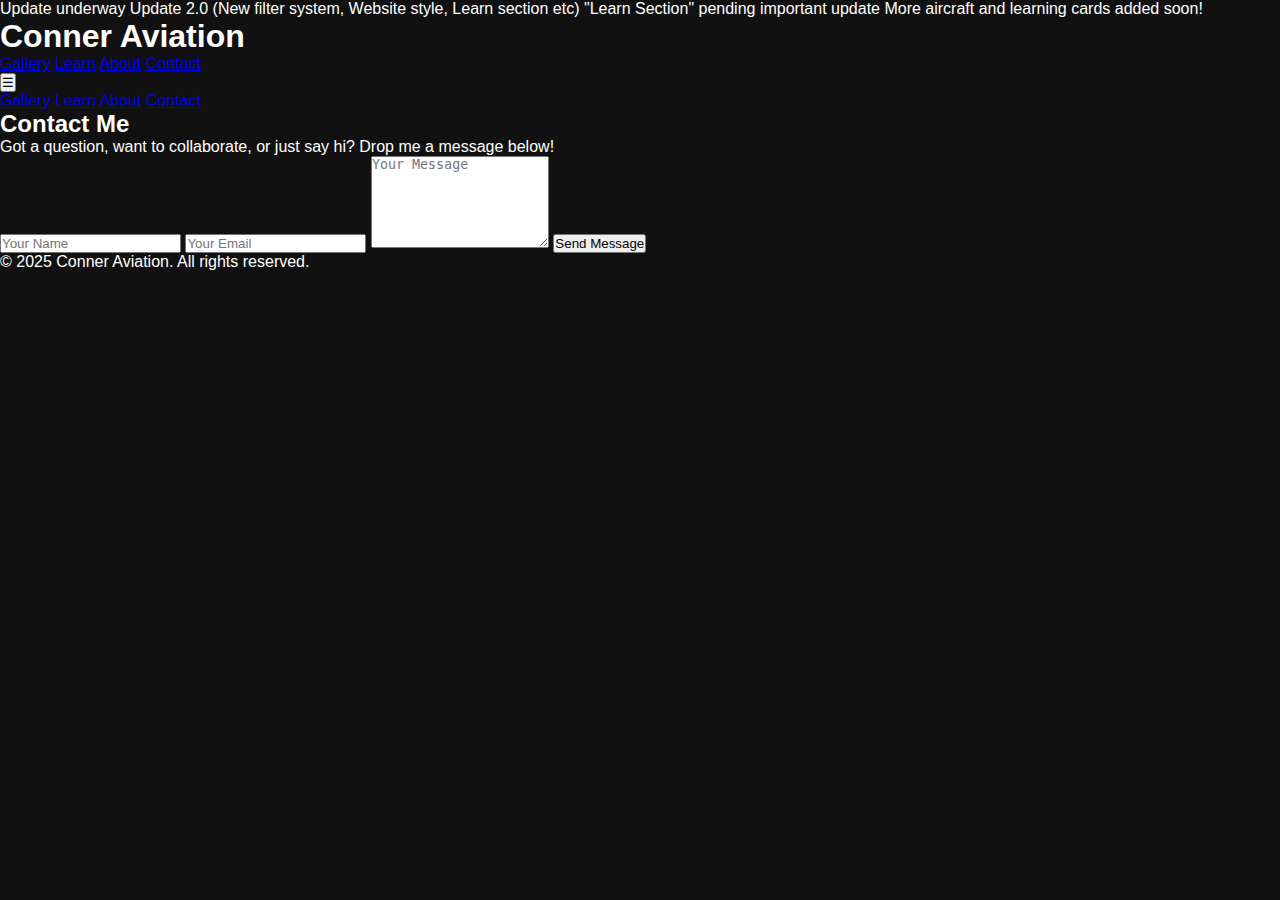
<file: contact.html>
<!DOCTYPE html>
<html lang="en">
<head>
  <meta charset="UTF-8" />
  <meta name="viewport" content="width=device-width, initial-scale=1.0" />
  <title>Contact – Conner Aviation</title>
  <link rel="stylesheet" href="style.css" />
  <script defer src="script.js"></script>
</head>
<body>
  <div class="update-banner">
  <div class="slide-text">
    Update underway
    <span class="spacer"></span>
    Update 2.0 (New filter system, Website style, Learn section etc)
    <span class="spacer"></span>
    "Learn Section" pending important update
    <span class="spacer"></span>
    More aircraft and learning cards added soon!
  </div>
  </div>
  <header>
    <h1>Conner Aviation</h1>

    <nav class="nav-desktop">
      <a href="index.html#gallery">Gallery</a>
      <a href="index.html#learn">Learn</a>
      <a href="index.html#about">About</a>
      <a href="index.html#contact">Contact</a>
    </nav>

    <button class="hamburger" onclick="toggleMobileNav()">☰</button>

    <nav class="nav-mobile" id="mobileNav">
      <a href="index.html#gallery" onclick="toggleMobileNav()">Gallery</a>
      <a href="index.html#learn" onclick="toggleMobileNav()">Learn</a>
      <a href="index.html#about" onclick="toggleMobileNav()">About</a>
      <a href="index.html#contact" onclick="toggleMobileNav()">Contact</a>
    </nav>
  </header>

  <section id="contact" class="contact">
    <h2>Contact Me</h2>
    <p>Got a question, want to collaborate, or just say hi? Drop me a message below!</p>

    <form action="https://formspree.io/f/xblyevyw" method="POST" class="contact-form">
      <input type="text" name="name" placeholder="Your Name" required />
      <input type="email" name="email" placeholder="Your Email" required />
      <textarea name="message" placeholder="Your Message" rows="6" required></textarea>
      <button type="submit">Send Message</button>
    </form>
  </section>

  <footer>
    <p>&copy; 2025 Conner Aviation. All rights reserved.</p>
  </footer>
</body>
</html>
</file>
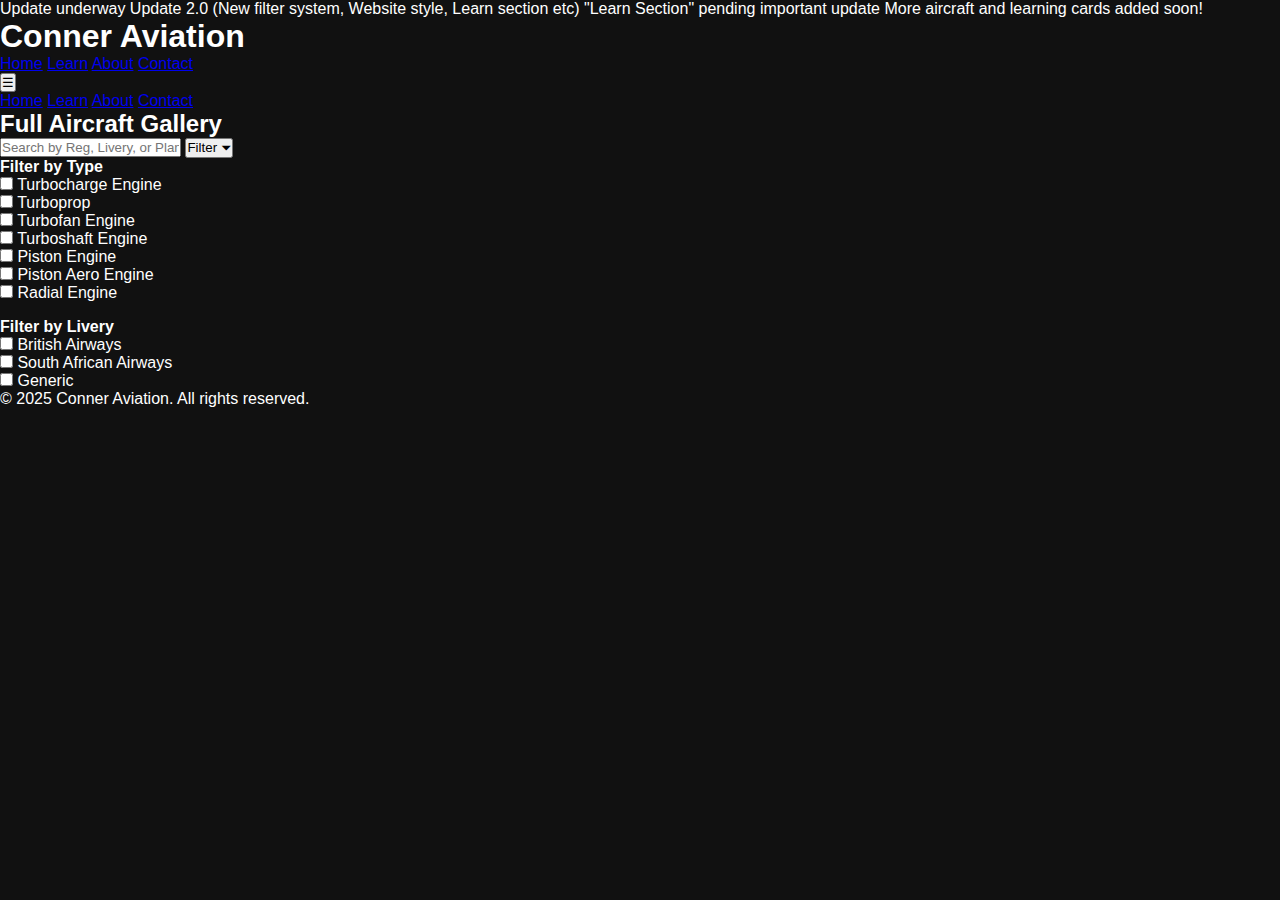
<file: gallery.html>
<!DOCTYPE html>
<html lang="en">
<head>
  <meta charset="UTF-8" />
  <meta name="viewport" content="width=device-width, initial-scale=1.0" />
  <title>Gallery – Conner Aviation</title>
  <link rel="stylesheet" href="style.css" />
  <script defer src="script.js"></script>
</head>
<body>
  <div class="update-banner">
  <div class="slide-text">
    Update underway
    <span class="spacer"></span>
    Update 2.0 (New filter system, Website style, Learn section etc)
    <span class="spacer"></span>
    "Learn Section" pending important update
    <span class="spacer"></span>
    More aircraft and learning cards added soon!
  </div>
  </div>
  <header>
    <h1>Conner Aviation</h1>

    <nav class="nav-desktop">
      <a href="index.html#gallery">Home</a>
      <a href="index.html#learn">Learn</a>
      <a href="index.html#about">About</a>
      <a href="index.html#contact">Contact</a>
    </nav>

    <button class="hamburger" onclick="toggleMobileNav()">☰</button>

    <nav class="nav-mobile" id="mobileNav">
      <a href="index.html#gallery" onclick="toggleMobileNav()">Home</a>
      <a href="index.html#learn" onclick="toggleMobileNav()">Learn</a>
      <a href="index.html#about" onclick="toggleMobileNav()">About</a>
      <a href="index.html#contact" onclick="toggleMobileNav()">Contact</a>
    </nav>
  </header>

  <section class="gallery">
    <h2>Full Aircraft Gallery</h2>

    <div class="search-filter-container">
      <input
        type="text"
        id="searchInput"
        placeholder="Search by Reg, Livery, or Plane Type..."
        oninput="filterCards()"
      />

      <button class="filter-toggle-btn" onclick="toggleFilters()">Filter ⏷</button>

      <div class="filter-panel" id="filterPanel">
        <h4>Filter by Type</h4>
        <label><input type="checkbox" value="Turbocharge Engine" onchange="filterCards()"> Turbocharge Engine</label><br />
        <label><input type="checkbox" value="Turboprop Engine" onchange="filterCards()"> Turboprop</label><br />
        <label><input type="checkbox" value="Turbofan Engine" onchange="filterCards()"> Turbofan Engine</label><br />
        <label><input type="checkbox" value="Turboshaft Engine" onchange="filterCards()"> Turboshaft Engine</label><br />
        <label><input type="checkbox" value="Piston Engine" onchange="filterCards()"> Piston Engine</label><br />
        <label><input type="checkbox" value="Piston Aero Engine" onchange="filterCards()"> Piston Aero Engine</label><br />
        <label><input type="checkbox" value="Radial Engine" onchange="filterCards()"> Radial Engine</label>

        <h4 style="margin-top:1rem;">Filter by Livery</h4>
        <label><input type="checkbox" value="British Airways" onchange="filterCards()"> British Airways</label><br />
        <label><input type="checkbox" value="South African Airways" onchange="filterCards()"> South African Airways</label><br />
        <label><input type="checkbox" value="Generic" onchange="filterCards()"> Generic</label>
      </div>
    </div>

    <div class="grid" id="galleryGrid">
      <!-- Cards will be loaded here dynamically by script.js -->
    </div>
  </section>

  <footer>
    <p>&copy; 2025 Conner Aviation. All rights reserved.</p>
  </footer>
</body>
</html>
</file>
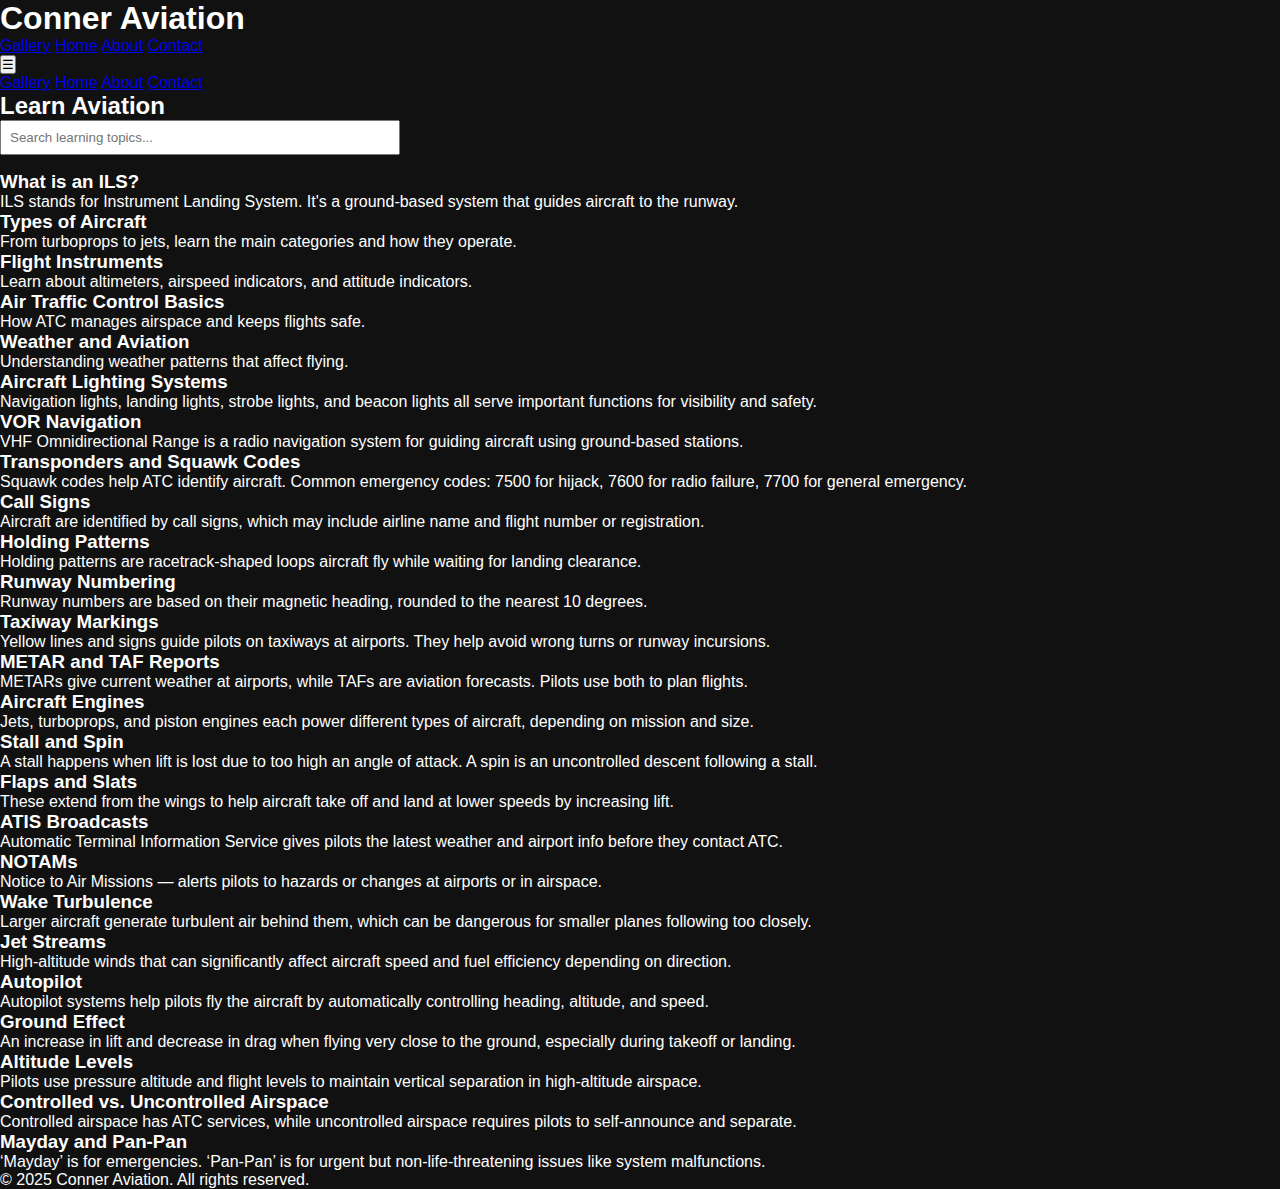
<file: learn.html>
<!DOCTYPE html>
<html lang="en">
<head>
  <meta charset="UTF-8" />
  <meta name="viewport" content="width=device-width, initial-scale=1.0" />
  <title>Learn – Conner Aviation</title>
  <link rel="stylesheet" href="style.css" />
  <script defer src="learn.js"></script>
</head>
<body>
  <header>
    <h1>Conner Aviation</h1>

    <nav class="nav-desktop">
      <a href="index.html#gallery">Gallery</a>
      <a href="index.html#learn">Home</a>
      <a href="index.html#about">About</a>
      <a href="index.html#contact">Contact</a>
    </nav>

    <button class="hamburger" onclick="toggleMobileNav()">☰</button>

    <nav class="nav-mobile" id="mobileNav">
      <a href="index.html#gallery" onclick="toggleMobileNav()">Gallery</a>
      <a href="index.html#learn" onclick="toggleMobileNav()">Home</a>
      <a href="index.html#about" onclick="toggleMobileNav()">About</a>
      <a href="index.html#contact" onclick="toggleMobileNav()">Contact</a>
    </nav>

  </header>

  <section class="learn">
    <h2>Learn Aviation</h2>

    <input
      type="text"
      id="learnSearchInput"
      placeholder="Search learning topics..."
      oninput="filterLearnCards()"
      style="margin-bottom: 1rem; padding: 0.5rem; width: 100%; max-width: 400px;"
    />

    <div class="cards" id="learnGrid">
      <!-- All learn cards will be loaded here -->
    </div>
  </section>

  <footer>
    <p>&copy; 2025 Conner Aviation. All rights reserved.</p>
  </footer>
</body>
</html>
</file>
<file: style.css>
/* Reset & Base */
* {
  margin: 0;
  padding: 0;
  box-sizing: border-box;
}

body {
  font-family: 'Segoe UI', Tahoma, Geneva, Verdana, sans-serif;
  background-color: #111;
  color: #fff;
}

/* Header */
.main-header {
  display: flex;
  justify-content: space-between;
  align-items: center;
  background-color: #1c1c1c;
  padding: 1rem 2rem;
}

.logo-area {
  display: flex;
  flex-direction: column;
  align-items: flex-start;
}

.logo {
  font-size: 1.8rem;
  font-weight: bold;
  color: #fff;
}

.slogan {
  font-size: 0.9rem;
  color: #aaa;
  margin-top: 0.2rem;
  font-style: italic;
}

.nav-links a {
  margin-left: 1.5rem;
  color: #fff;
  text-decoration: none;
  font-weight: 500;
  transition: color 0.3s ease;
}

.nav-links a:hover {
  color: #1e90ff;
}

/* Hero Section */
.hero {
  position: relative;
  width: 100%;
  height: 400px;
  overflow: hidden;
}

.hero-image {
  width: 100%;
  height: 100%;
  object-fit: cover;
  opacity: 0.85;
}

.hero-text {
  position: absolute;
  top: 50%;
  left: 50%;
  transform: translate(-50%, -50%);
  text-align: center;
  color: #fff;
}

.hero-text h1 {
  font-size: 2.5rem;
  margin-bottom: 1rem;
}

.shop-now-button {
  background-color: #1e90ff;
  padding: 0.8rem 1.5rem;
  color: #fff;
  text-decoration: none;
  border-radius: 5px;
  font-weight: bold;
  transition: background-color 0.3s ease;
}

.shop-now-button:hover {
  background-color: #005bb5;
}

/* Product Section */
.product-section {
  padding: 2rem;
  background-color: #1a1a1a;
  text-align: center;
}

.section-title {
  font-size: 2rem;
  margin-bottom: 2rem;
  color: #fff;
}

.product-grid {
  display: flex;
  justify-content: center;
  gap: 2rem;
  flex-wrap: wrap;
}

.product-card {
  background-color: #2a2a2a;
  padding: 1rem;
  border-radius: 8px;
  width: 250px;
  text-align: center;
  box-shadow: 0 0 10px rgba(0,0,0,0.3);
  transition: transform 0.3s ease;
}

.product-card:hover {
  transform: scale(1.03);
}

.product-image-placeholder {
  background-color: #444;
  color: #bbb;
  height: 180px;
  margin-bottom: 1rem;
  display: flex;
  align-items: center;
  justify-content: center;
  border-radius: 6px;
  font-size: 1rem;
}

.product-card h3 {
  margin: 0.5rem 0;
}

.product-card p {
  font-size: 1.1rem;
  color: #1e90ff;
  margin-bottom: 1rem;
}

.product-card button {
  background-color: #1e90ff;
  border: none;
  color: white;
  padding: 0.6rem 1.2rem;
  border-radius: 5px;
  cursor: pointer;
  font-weight: bold;
}

.product-card button:hover {
  background-color: #005bb5;
}

/* Cart Button in Header */
.cart-button {
  background: #1e90ff;
  color: #fff;
  border: none;
  padding: 0.5rem 1rem;
  margin-left: 1rem;
  border-radius: 4px;
  cursor: pointer;
  font-weight: bold;
  transition: background 0.3s;
}
.cart-button:hover {
  background: #005bb5;
}

/* Overlay behind cart panel */
.cart-overlay {
  position: fixed;
  top: 0; left: 0;
  width: 100%; height: 100%;
  background: rgba(0,0,0,0.5);
  z-index: 100;
}

/* Cart Panel */
.cart-panel {
  position: fixed;
  top: 0; right: 0;
  width: 320px;
  height: 100%;
  background: #1a1a1a;
  color: #fff;
  padding: 1.5rem;
  box-shadow: -4px 0 8px rgba(0,0,0,0.5);
  z-index: 101;
  display: flex;
  flex-direction: column;
}

.cart-close {
  background: none;
  border: none;
  color: #fff;
  font-size: 1.5rem;
  align-self: flex-end;
  cursor: pointer;
}

.cart-items {
  list-style: none;
  padding: 0;
  flex-grow: 1;
  overflow-y: auto;
  margin-bottom: 1rem;
}

.cart-items li {
  margin-bottom: 0.75rem;
  border-bottom: 1px solid #333;
  padding-bottom: 0.5rem;
}

.cart-total {
  font-size: 1.2rem;
  margin-bottom: 1rem;
}

.checkout-button {
  background: #1e90ff;
  color: #fff;
  border: none;
  padding: 0.75rem;
  border-radius: 4px;
  cursor: pointer;
  font-weight: bold;
  transition: background 0.3s;
}
.checkout-button:hover {
  background: #005bb5;
}

/* Utility class to hide/show */
.hidden {
  display: none;
}

.view-details {
  display: inline-block;
  margin-top: 0.5rem;
  color: #1e90ff;
  text-decoration: underline;
  font-size: 0.95rem;
}
.view-details:hover {
  color: #005bb5;
}

/* Responsive Design */
@media (max-width: 768px) {
  .main-header {
    flex-direction: column;
    align-items: flex-start;
    gap: 1rem;
  }

  .nav-links {
    display: flex;
    flex-wrap: wrap;
    gap: 1rem;
    margin-top: 1rem;
  }

  .hero-text h1 {
    font-size: 1.6rem;
  }

  .shop-now-button {
    font-size: 1rem;
    padding: 0.6rem 1.2rem;
  }

  .product-grid {
    flex-direction: column;
    align-items: center;
  }

  .product-card {
    width: 90%;
  }

  .logo {
    font-size: 1.5rem;
  }

  .slogan {
    font-size: 0.8rem;
  }

  .cart-panel {
    width: 100%;
  }
}

@media (max-width: 480px) {
  .hero-text h1 {
    font-size: 1.3rem;
  }

  .shop-now-button {
    padding: 0.5rem 1rem;
    font-size: 0.9rem;
  }

  .main-header {
    padding: 1rem;
  }

  .logo {
    font-size: 1.3rem;
  }

  .nav-links {
    flex-direction: column;
    align-items: flex-start;
  }

  .product-detail-container {
    flex-direction: column;
  }

  .product-detail-image img {
    width: 100%;
  }
}
</file>
